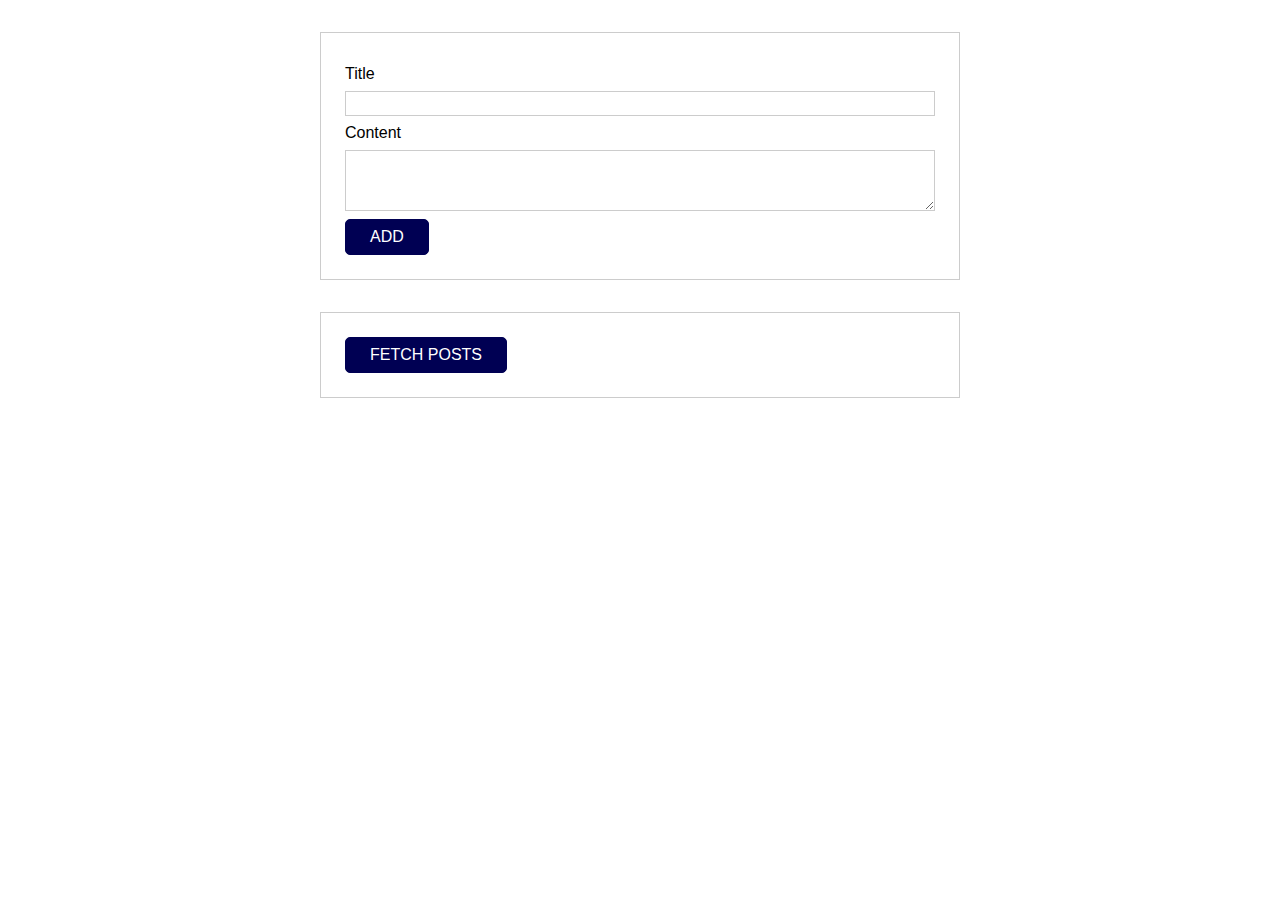
<file: index.html>
<!DOCTYPE html>
<html lang="en">
  <head>
    <meta charset="UTF-8" />
    <meta name="viewport" content="width=device-width, initial-scale=1.0" />
    <meta http-equiv="X-UA-Compatible" content="ie=edge" />
    <title>Http - Cas 9</title>
    <link rel="stylesheet" href="assets/styles/app.css" />
    <script src="assets/scripts/app.js" defer></script>
  </head>
  <body>   
      <li class="post-item d-none" >
        <h2></h2>
        <p></p>
        <button>DELETE</button>
      </li>
    <section id="new-post">
      <form id="new-post-form">
        <div class="form-control">
          <label for="title">Title</label>
          <input type="text" id="title" />
        </div>
        <div class="form-control">
          <label for="content">Content</label>
          <textarea rows="3" id="content"></textarea>
        </div>
        <button type="submit">ADD</button>
      </form>
    </section>
    <section id="available-posts">
      <button id="fetch-posts-btn">FETCH POSTS</button>
      <ul class="posts"></ul>
    </section>
  </body>
</html>
</file>
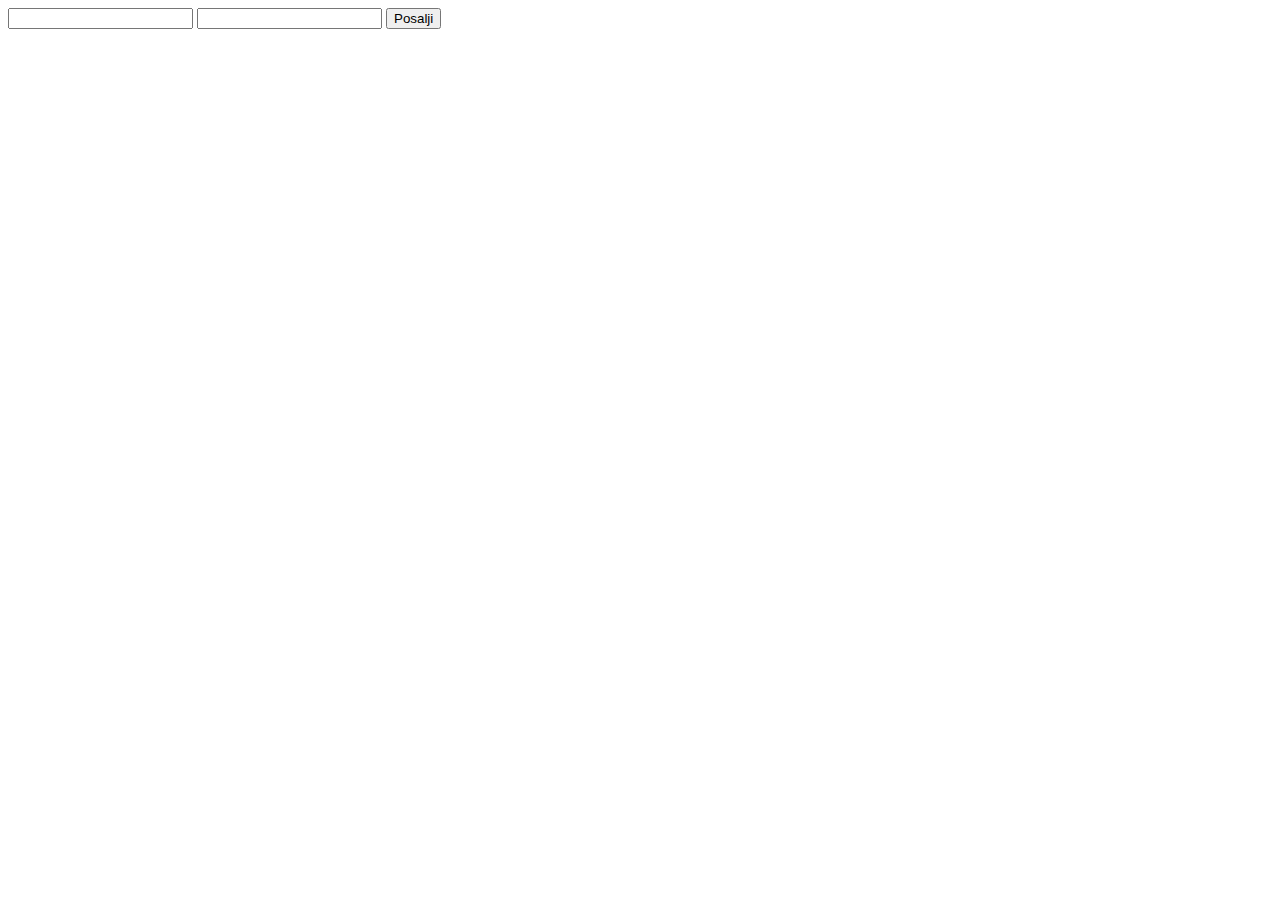
<file: proba.html>
<!DOCTYPE html>
<html lang="en">
<head>
    <meta charset="UTF-8">
    <meta name="viewport" content="width=device-width, initial-scale=1.0">
    <title>Document</title>
</head>
<body>
    <form action="https://jsonplaceholder.typicode.com/posts" method="post">
        <input type="text" name="userId" value="1" hidden/>
        <input type="text" name="title" id="title" />
        <input type="text" name="body" id="title" />
        <button type="submit">Posalji</button>
    </form>
</body>
</html>
</file>
<file: assets/styles/app.css>
* {
  box-sizing: border-box;
}

html {
  font-family: sans-serif;
}

body {
  margin: 0;
}

.d-none{
  display: none;
}

button {
  font: inherit;
  border: 1px solid #000053;
  color: white;
  background: #000053;
  padding: 0.5rem 1.5rem;
  border-radius: 5px;
  cursor: pointer;
}

button:focus {
  outline: none;
}

button:hover,
button:active {
  background: #12128a;
  border-color: #12128a;
}

label,
input,
textarea {
  display: block;
  margin: 0.5rem 0;
}

input,
textarea {
  width: 100%;
  font: inherit;
  padding: 0.15rem 0.25rem;
  border: 1px solid #ccc;
}

input:focus,
textarea:focus {
  outline: none;
  border-color: #000053;
}

section {
  width: 40rem;
  max-width: 90%;
  margin: 2rem auto;
  border: 1px solid #ccc;
  padding: 1.5rem;
}

.form-control {
  margin: 0.5rem 0;
}

.posts {
  list-style: none;
  margin: 0;
  padding: 0;
}

.post-item {
  margin: 1rem 0;
  box-shadow: 0 2px 6px rgba(0, 0, 0, 0.26);
  padding: 1rem;
}

.post-item h2,
.post-item p {
  margin: 0.5rem 0;
}

.post-item h2 {
  font-size: 1.5rem;
  color: #414141;
}

.post-item button {
  border-color: #920101;
  background: #920101;
}

.post-item button:hover,
.post-item button:active {
  border-color: #dd2929;
  background: #dd2929;
}
</file>
